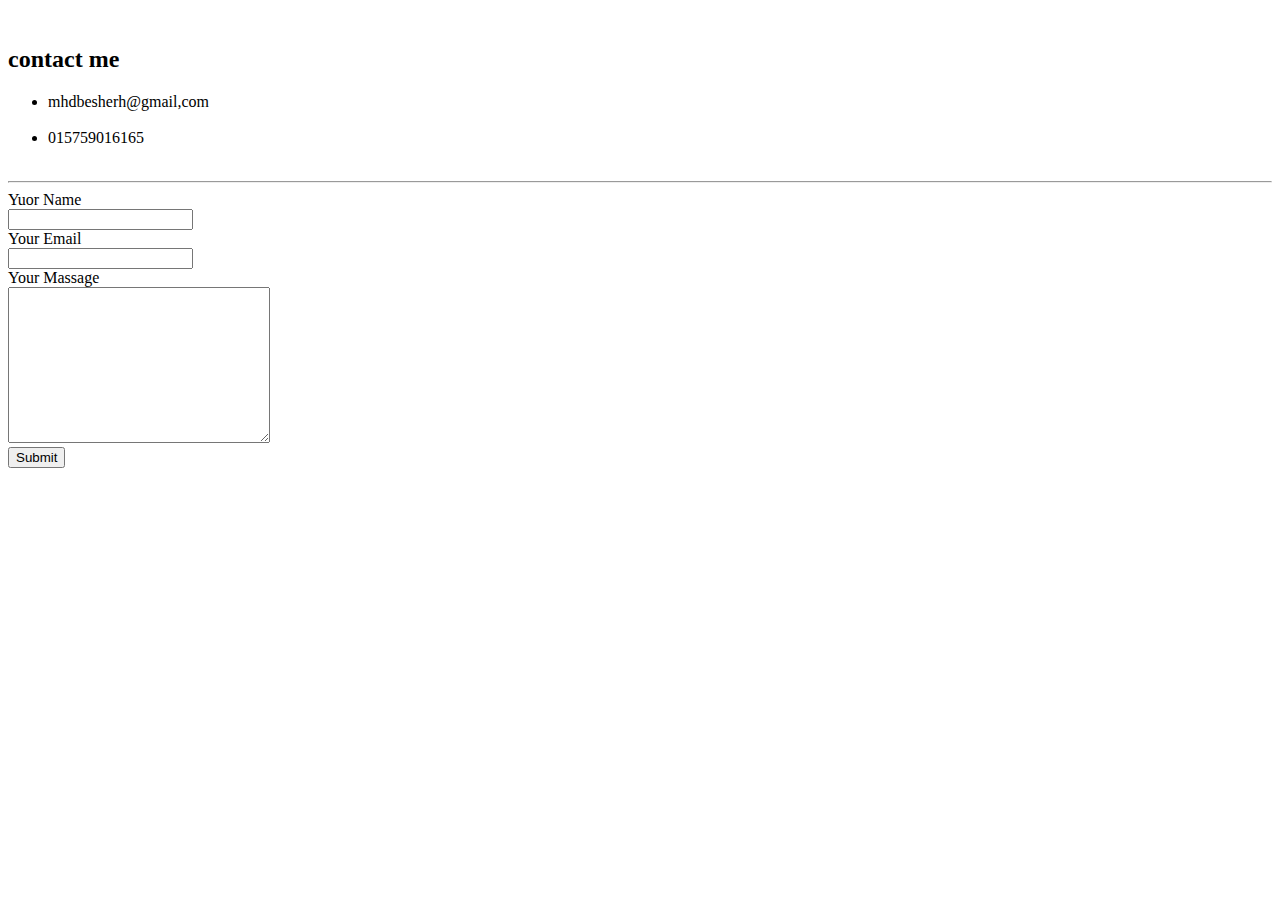
<file: contact.html>
<!DOCTYPE html>
<html lang="en" dir="ltr">
<head>
  <meta charset="utf-8">
  <title>contact me</title><br>
</head>
<body>
  <h2>contact me</h2>
  <ul>
    <li>mhdbesherh@gmail,com</li><br>
    <li>015759016165</li><br>
</ul>
  <hr>
  <form action="mailto:mhdbesherh@gmail.com"method="post"enctype="text/plan">
    <label>Yuor Name</label><br>
    <input type="text" name="YourName"=""><br>
    <label>Your Email</label><br>
    <input type="text" name="YourEmail"=""><br>
    <label>Your Massage</label><br>
    <textarea name="Yourmassage" rows="10" cols="30"></textarea><br>
    <input type="submit" name="">
  </form>
</body>

</html>
</file>
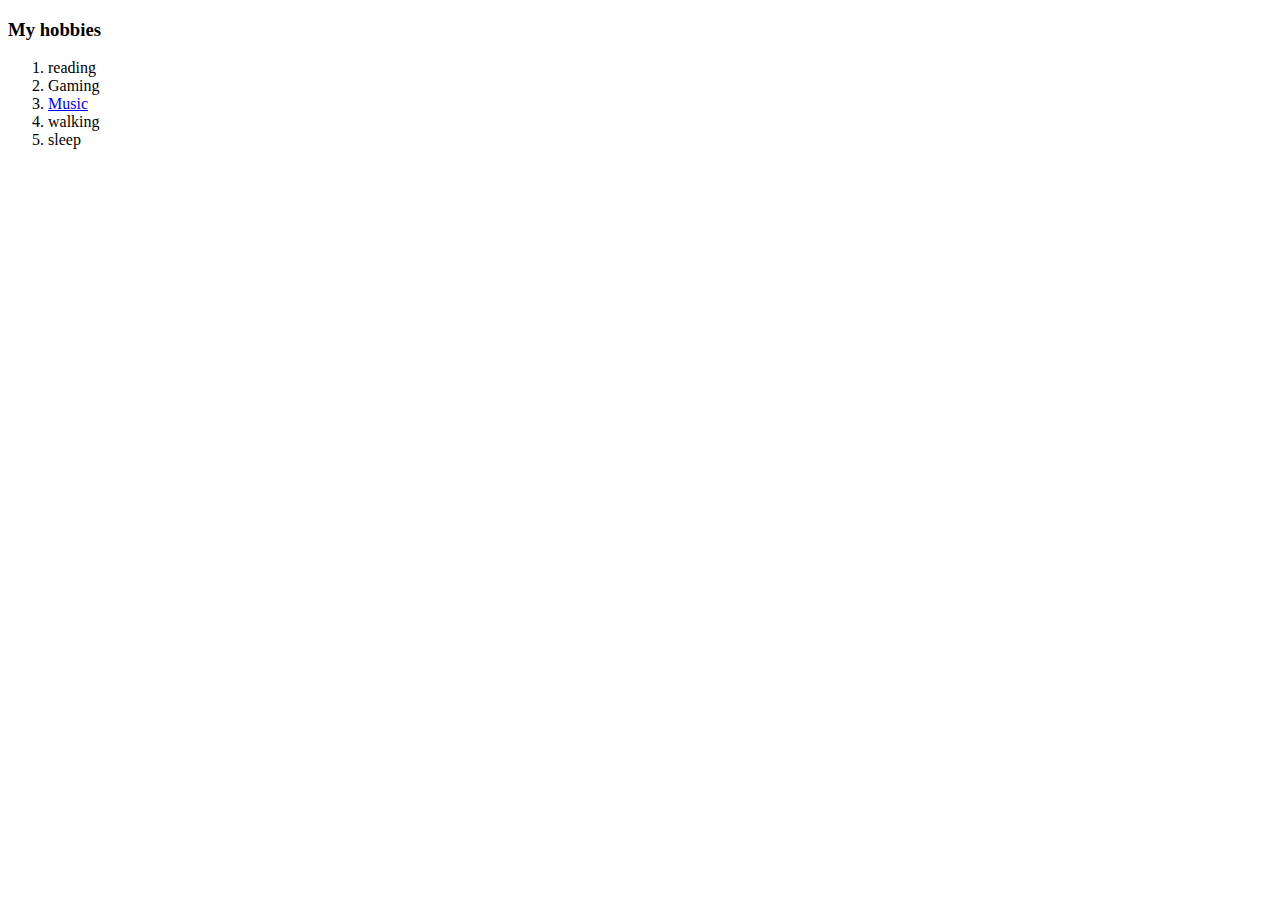
<file: hobbies.html>
<!DOCTYPE html>
<html lang="en" dir="ltr">
  <head>
    <meta charset="utf-8">
    <title>My hobbies</title>
  </head>
  <body>
    <h3>My hobbies</h3>
    <ol>
      <li>reading</li>
      <li>Gaming</li>
      <li><a href="https://www.youtube.com/watch?v=hvoStFJFTb8&list=RDhvoStFJFTb8&start_radio=1">Music</a></li>
      <li>walking</li>
      <li>sleep</li>
    </ol>

  </body>
</html>
</file>
